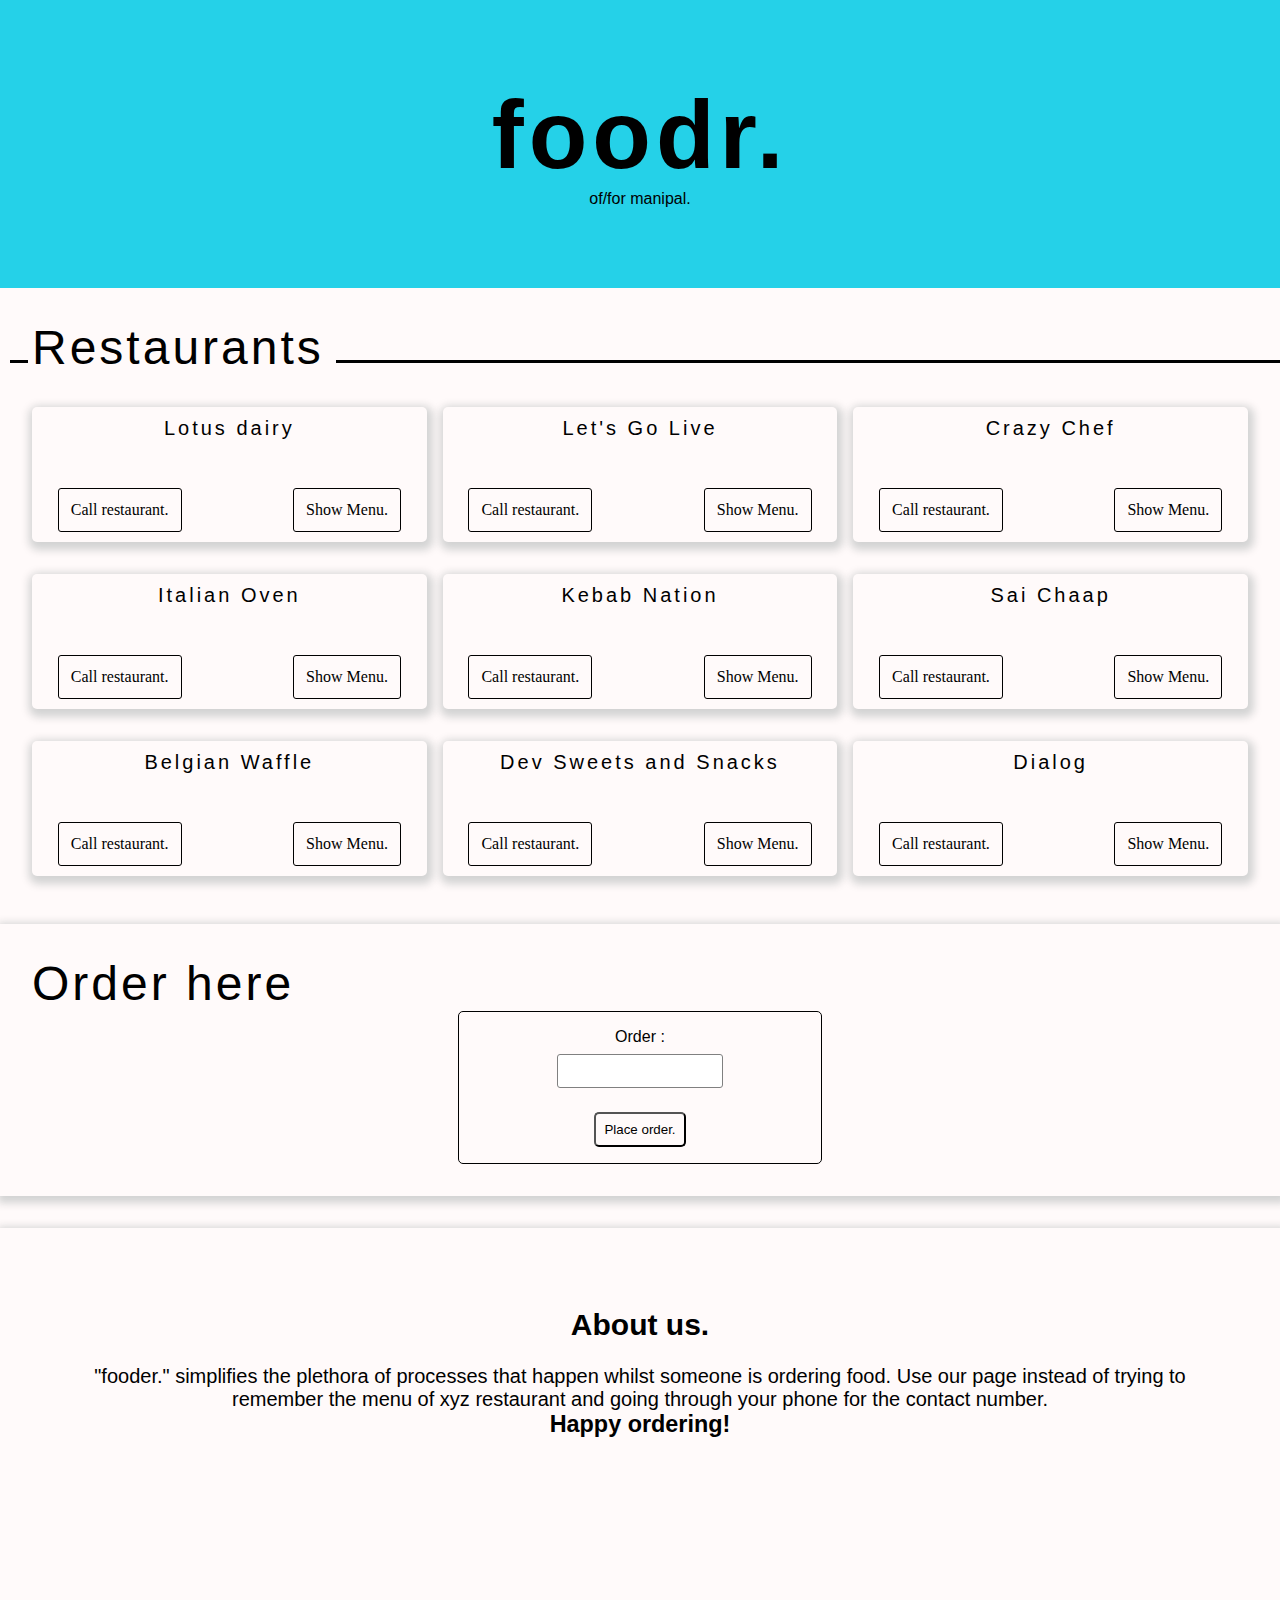
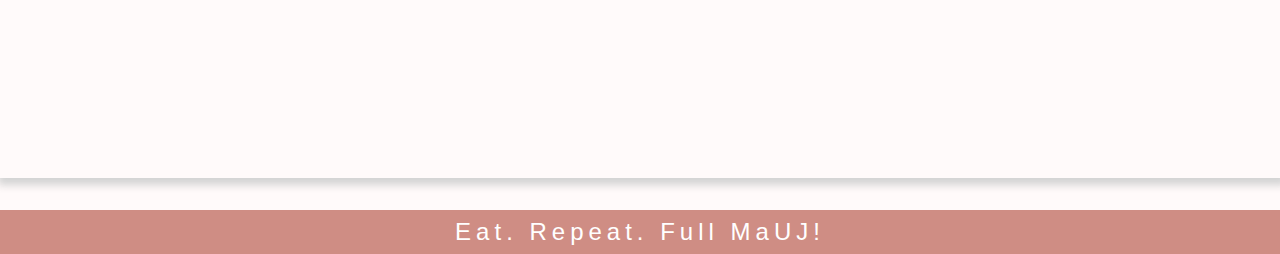
<file: index.html>
<!DOCTYPE html>
<html lang="en">
<head>
    <meta charset="UTF-8">
    <meta http-equiv="X-UA-Compatible" content="IE=edge">
    <meta name="viewport" content="width=device-width, initial-scale=1.0">
    <title>Fooder ;)</title>
    <link rel="stylesheet" href="styles.css">
    <script src="./script.js" defer></script>
</head>
<body>
    <nav class="nav">
        <div class="nav-icon-heading">
            <p>foodr.</p>
        </div>

        <div class="nav-links">
            <button>Restaurants</button>
            <button>Order</button>
            <button>About Us</button>
            <button>Contact Us</button>
        </div>

        <div class="burger">
            <div class="burger-line1"></div>
            <div class="burger-line2"></div>
            <div class="burger-line3"></div>
        </div>
    </nav>

    <div class = "heading">
        <h1>foodr.</h1>
        <p>of/for manipal.</p>
    </div>

    <div class="line1"></div>
    <p class="restaurant-main-heading">Restaurants</p>
    <div class="line2"></div>
    
    <div class="grid">

        <div class="container">
            <div class = "restaurant-heading">
                <p>Lotus dairy</p>
            </div>

            <div class="button-container">
                <button>Call restaurant.</button>
                <button onclick="document.location='/Restaurants/lotus.html'">Show Menu.</button>
            </div>
        
        </div>

        <div class="container">
            <div class = "restaurant-heading">
                <p>Let's Go Live</p>
            </div>

            <div class="button-container">
                <button>Call restaurant.</button>
                <button onclick="document.location='/Restaurants/letsGoLive.html'">Show Menu.</button>
            </div>
        </div>

        <div class="container">
            <div class = "restaurant-heading">
                <p>Crazy Chef</p>
            </div>

            <div class="button-container">
                <button>Call restaurant.</button>
                <button>Show Menu.</button>
            </div>
        </div>

        <div class="container">
            <div class = "restaurant-heading">
                <p>Italian Oven</p>
            </div>

            <div class="button-container">
                <button>Call restaurant.</button>
                <button>Show Menu.</button>
            </div>
        </div>

        <div class="container">
            <div class = "restaurant-heading">
                <p>Kebab Nation</p>
            </div>

            <div class="button-container">
                <button>Call restaurant.</button>
                <button>Show Menu.</button>
            </div>
        </div>

        <div class="container">
            <div class = "restaurant-heading">
                <p>Sai Chaap</p>
            </div>

            <div class="button-container">
                <button>Call restaurant.</button>
                <button>Show Menu.</button>
            </div>
        </div>

        <div class="container">
            <div class = "restaurant-heading">
                <p>Belgian Waffle</p>
            </div>

            <div class="button-container">
                <button>Call restaurant.</button>
                <button>Show Menu.</button>
            </div>
        </div>

        <div class="container">
            <div class = "restaurant-heading">
                <p>Dev Sweets and Snacks</p>
            </div>

            <div class="button-container">
                <button>Call restaurant.</button>
                <button>Show Menu.</button>
            </div>
        </div>

        <div class="container">
            <div class = "restaurant-heading">
                <p>Dialog</p>
            </div>

            <div class="button-container">
                <button>Call restaurant.</button>
                <button>Show Menu.</button>
            </div>
        </div>  
    </div>

    <div class="form-card">

        <p class="form-card-heading">Order here</p>

        <div class = "form-container">
            <form>
                <div class = "form-fields">
                    <div class = "form-inputs">
                        <label>Order :</label>
                        <input type = "text"/>
                    </div>
                </div>
                <div>
                    <button type = "submit" class='form-button' >Place order.</button>
                </div>
            </form>
        </div>
    </div>

    <div class="fooder-description-container">
        <h2>About us.</h2><br>
        <p>"fooder." simplifies the plethora of processes that happen whilst someone is ordering food. Use our page instead of trying to remember the menu of xyz restaurant and going through your phone for the contact number.</p>
        <h3>Happy ordering!</h3>
    </div>

    <div class="footer">
        <p>Eat. Repeat. Full MaUJ!</p>
        <!-- <div class="contact-container">
            <p>fooderMUJ@gmail.com</p>
        </div> -->
    </div>
</body>
</html>
</file>
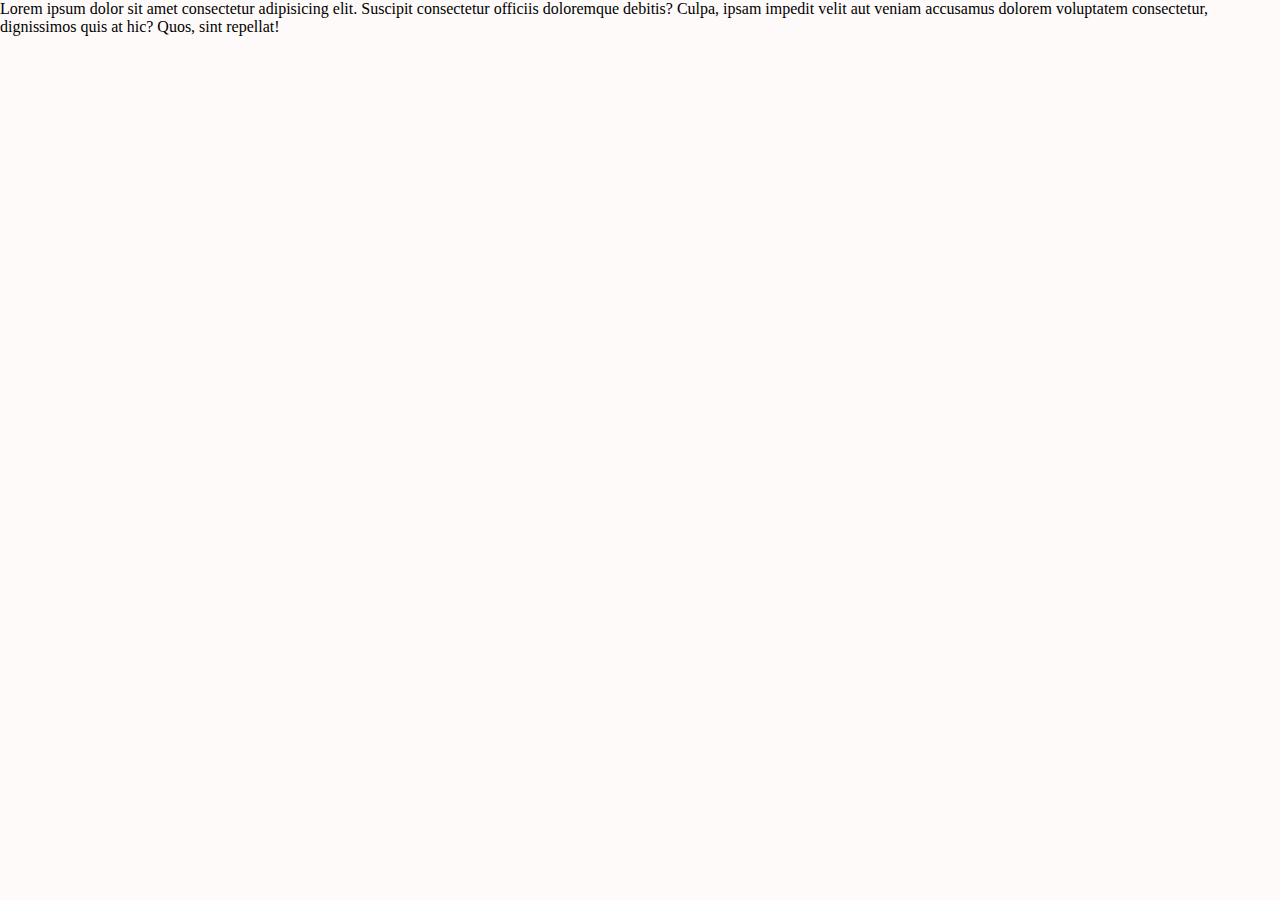
<file: Restaurants/letsGoLive.html>
<!DOCTYPE html>
<html lang="en">
<head>
    <meta charset="UTF-8">
    <meta http-equiv="X-UA-Compatible" content="IE=edge">
    <meta name="viewport" content="width=device-width, initial-scale=1.0">
    <link rel="stylesheet" href="letsGoLive.css">
    <title>Lotus</title>
</head>
<body>
    <p>Lorem ipsum dolor sit amet consectetur adipisicing elit. Suscipit consectetur officiis doloremque debitis? Culpa, ipsam impedit velit aut veniam accusamus dolorem voluptatem consectetur, dignissimos quis at hic? Quos, sint repellat!</p>
</body>
</html>
</file>
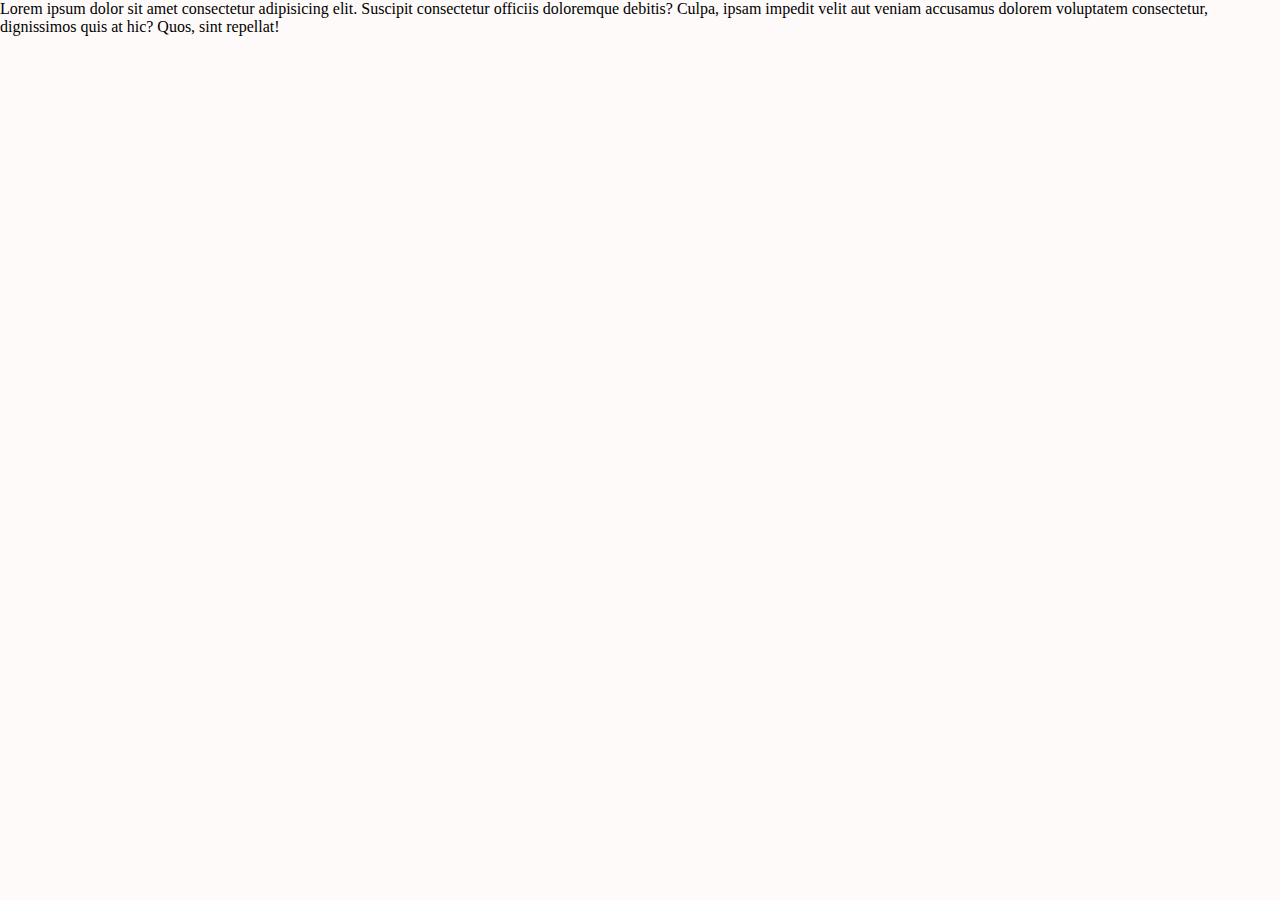
<file: Restaurants/lotus.html>
<!DOCTYPE html>
<html lang="en">
<head>
    <meta charset="UTF-8">
    <meta http-equiv="X-UA-Compatible" content="IE=edge">
    <meta name="viewport" content="width=device-width, initial-scale=1.0">
    <link rel="stylesheet" href="lotus.css">
    <title>Lotus</title>
</head>
<body>
    <p>Lorem ipsum dolor sit amet consectetur adipisicing elit. Suscipit consectetur officiis doloremque debitis? Culpa, ipsam impedit velit aut veniam accusamus dolorem voluptatem consectetur, dignissimos quis at hic? Quos, sint repellat!</p>
</body>
</html>
</file>
<file: styles.css>
*{
    margin: 0;
    padding: 0;
    box-sizing: border-box;
    font-family: Century Gothic, Verdana, Geneva, Tahoma, sans-serif;
}

body{
    background-color: snow;
}

nav{
    display: none;
}

.nav-icon-heading{
    margin-left: 1rem;
    font-size: 1.5rem;
    font-weight: 600;
    letter-spacing: 3px;
}

nav button{
    text-align: center;
    background: transparent;
    font-size: 1.25rem;
    border: none;
    border-bottom: 1px solid #25D1E8;
    padding: 0.5rem;
    padding-bottom: 0.1rem;
}

nav button:hover{
    border-bottom: 1px solid black;
    transition-duration: 0.25s;
}

nav button:focus{
    color: white;
}
.burger{
    display: none;
}

.burger div{
    height: 2px;
    background-color: black;
    width: 20px;
    margin-bottom: 2px;
    margin-right: 1rem;
}

.heading{
    background-color: #25D1E8;
    margin: 0;
    padding: 5rem;
    text-align: center;
    letter-spacing: 5px;
    font-size: 3rem;
    margin-bottom: 2rem;
}

.line1{
    width: 18px;
    height: 3px;
    background-color: black;
    position: absolute;
    top: 22.5rem;
    left:10px; 
    z-index: -1;
}

.line2{
    height: 3px;
    background-color: black;
    width: 77%;
    position: absolute;
    top: 22.5rem;
    left: 21rem;
    z-index: -1;
}

/* .heading p{
    margin-left: 14rem;
} */

.heading p{
    font-size: 1rem;
    letter-spacing: 0px;
}

.restaurant-main-heading{
    font-size: 3rem;
    margin-left: 2rem;
    margin-bottom: 2rem;
    letter-spacing: 3px;
}


.grid {
    display: grid;
    gap: 1rem;
    grid-template-columns: repeat(3, 1fr);
    margin: 0 2rem;
}
  
.container{
    padding: 10px;
    margin-bottom: 1rem;
    /* border: 1px solid black; */
    border-radius: 5px; 
    box-shadow: 0.1rem 0.2rem 0.5rem 0.25rem lightgrey;
    height: 15vh;
    display: flex;
    flex-direction: column;
    justify-content: space-between;
}

.container:hover{
    background-color: #80bdc5;
    transition-duration: 250ms; 
    font-size: 150%;
    color: white;
    box-shadow: 0.1rem 0.75rem 0.5rem 0.25rem rgb(200,200,200);
}

.restaurant-heading{
    font-size: 1.25rem;
    text-align: center;
    letter-spacing: 3px;
}

.footer {
    font-size: 1.5rem;
    letter-spacing: 5px;
    padding: 0.5rem;
    background-color: #CF8D84;
    /* position: sticky;
    bottom: 0; */
    color: white;
    text-align: center;
}

.button-container button {
    background: transparent;
    padding: 0.75rem;
    text-align: center;
    font-family: Century Gothic;
    border: 0.1px solid black;
    border-radius: 3px;
    font-size: 1rem;
    flex-direction: row;
}

.button-container button:hover {
    border-radius: 10px;
    transition-duration: 250ms;
    color: white;
    border-color: white;
}

.button-container{
    display: flex;
    justify-content: space-around;
    gap: 5rem;
}

.fooder-description-container{
    padding: 5rem;
    margin-bottom: 2rem;
    margin-top: 1rem;
    font-size: 1.25rem;
    box-shadow: 0.1rem 0.2rem 0.5rem 0.25rem lightgrey;
    text-align: center;
    color: black;

    background-image: url("https://wallpaperaccess.com/full/1976837.png");
    min-height: 550px;
    background-attachment: fixed;
    background-position: 0px 20px;
    background-repeat: no-repeat;
    background-size: cover;
}

.form-card{
    padding: 2rem;
    margin: 2rem 0;
    box-shadow: 0.1rem 0.2rem 0.5rem 0.25rem lightgrey;
}

.form-card:hover {
    box-shadow: 0.1rem 0.5rem 0.5rem 0.5rem rgb(200,200,200);
    transition-duration: 250ms;
}

.form-card-heading{
    font-size: 3rem;
    letter-spacing: 3px;
}

.form-container {
    /*background-color: snow; */
    border: 1px solid black; 
    /* background-color: #93E9F5; */
    border-radius: 5px;
    padding: 1rem;
    margin:auto;
    width: 30%; 
    text-align: center;
}

.form-inputs {
    display: block;
    margin-bottom: 1rem;
}

.form-inputs label {
    display: block;
    font-size: 1rem;
    font-weight: normal;
}

.form-inputs input {
    font-family: Century Gothic;
    background-color: white;
    border-radius: 3px;
    border: 1px solid grey;
    width: 50%;
    max-width: 100%;
    padding: 0.5rem;
    margin: 0.5rem 0;
}

.form-button {
    border-radius: 5px;
    background-color: snow;
    padding: 0.5rem;
}

.form-container button:hover{
    border-radius: 10px;
    transition-duration: 0.25s;
}

.fooder-description-container:hover {
    color: white;
    transition-duration: 500ms;
    box-shadow: 0.1rem 0.75rem 0.5rem 0.25rem rgb(200,200,200);
}

.contact-container{
    border: 1px solid white;
    padding: 1rem;
    font-size: 1rem;
    letter-spacing: normal;

}

@media screen and (max-width: 1050px){

    .grid {
        display: grid;
        gap: 1rem;
        grid-template-columns: repeat(2, 1fr);
        width: 100%;
        margin: 1rem 2rem;
    }

    .container{
        width: 90%;
    }

    .line2{
        width:62.5%;
    }
}

@media screen and (max-width:764px){

    .nav-active{
        display: block;
        background-color: #25D1E8;
        height: 8vh;
        display: flex;
        align-items: center;
        justify-content: space-between;
        position: fixed;
        top: 0rem;
        width: 100%;
        animation: opac 0.25s ease-in;
    }
    
    @keyframes opac{
        from{
            opacity: 0;
        }
        to{
            opacity: 1;
        }
    }

    .burger{
        display: block;
    }

    .nav-links{
        position: absolute;
        right: 0;
        top: 8vh;
        height: 92vh;
        width: 35%;
        background-color: #25D1E8;
        display: flex;
        flex-direction: column;
        align-items: center;
        justify-content: space-evenly;
        transform: translateX(100%);
        transition: transform 0.3s ease-in;
    }

    .nav-links button{
        opacity: 0;
        margin: 0;
    }


    .grid {
        display: grid;
        gap: 0rem;
        grid-template-columns: repeat(2, 1fr);
        margin: auto;
        width: 100%;
    }

    .restaurant-main-heading{
        text-align: center;
        margin:0;
        margin-bottom: 1rem;
    }

    .line1{
        width: 16%;
    }
    .line2{
        width: 16%;
        left: 24.75rem;
    }

    .container{
        border-radius: 1rem; 
        width: 90%;
        margin: auto;
        margin-bottom: 2rem;
        height: 20vh;
        display: flex;
        flex-direction: column;
        align-items: center;
        justify-content: space-around;
    }

    .container:hover{
        background-color: #80bdc5;
        transition-duration: 250ms; 
        font-size: 150%;
        color: white;
        box-shadow: 0.5rem 0.6rem 10px rgba(0,0,0, 0.31);
    }
    

    .button-container{
        display: flex;
        justify-content: space-between;
        gap: 2rem;
    }

    .button-container button {
        background: transparent;
        padding: 0.5rem;
        text-align: center;
        font-family: Century Gothic;
        border: 0.1px solid black;
        border-radius: 3px;
        font-size: 1rem;
        margin-top: 1rem;
    }

    .form-card{
        display: none;
    }

    .fooder-description-container{
        padding: 2rem;
        margin-bottom: 2rem;
        margin-top: 1rem;
        font-size: 1rem;
        min-height: 55vh;
        background-position: -350px 180px;
    }

    .footer{
        font-size: 1rem;
        letter-spacing: 3px;
        padding: 1rem;
    }    
}

.nav-slide-active{
    transform: translateX(0%);
}

@keyframes navLinkFade{
    from{
        opacity: 0;
        transform: translate(25px, 5px);
    }
    to{
        opacity: 1;
        transform: translate(0px, 0px);
    }
}

.burger-click .burger-line1{
    transform: rotate(-45deg) translate(-3px, 3px);
    transition: transform 0.3s;
}

.burger-click .burger-line2{
    opacity: 0;
}

.burger-click .burger-line3{
    transform: rotate(45deg) translate(-3px, -3px);
    transition: transform 0.3s;
}
</file>
<file: Restaurants/letsGoLive.css>
*{
    padding: 0;
    margin: 0;
}

body{
    background-color: snow;
}
</file>
<file: Restaurants/lotus.css>
*{
    padding: 0;
    margin: 0;
}

body{
    background-color: snow;
}
</file>
